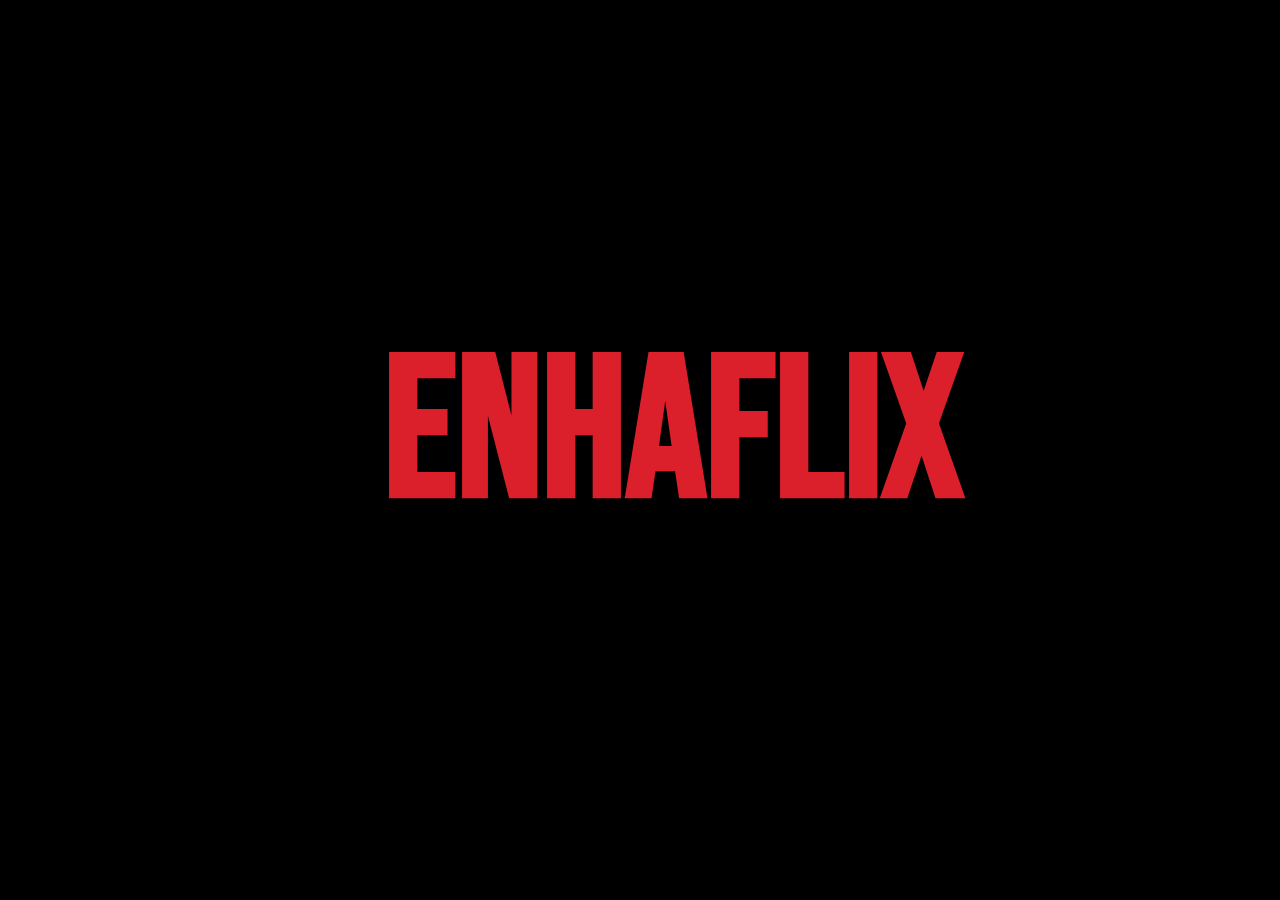
<file: index.html>
<!DOCTYPE html>
<html lang="en-US">
    <head>
        <meta charset="utf-8">
        <meta name="viewport" content="width=device-width, initial-scale=1.0">

        <title>enhaflix</title>

        <link rel="stylesheet" href="./style-home.css">
    </head>
    <body>
        <!-- actual body -->
        <h1 id="title">ENHAFLIX</h1>

        <!-- script stuff -->
        <script src="./client-home.js"></script>
    </body>
</html>
</file>
<file: style-home.css>
@font-face {
    font-family: "bebas";
    src: url(BebasNeue-Regular.woff2);
}

body {
    background-color: black;
}

h1 {
    font-family: "bebas";
    font-size: 200px;
    color: #DB202C;

    margin: 0;

    position: fixed;
    top: 0vh;
    left: 30vw;

    opacity: 0%;
}

.animate {
    transition: top 1000ms ease-in-out, opacity 1000ms ease-in-out;
}
</file>
